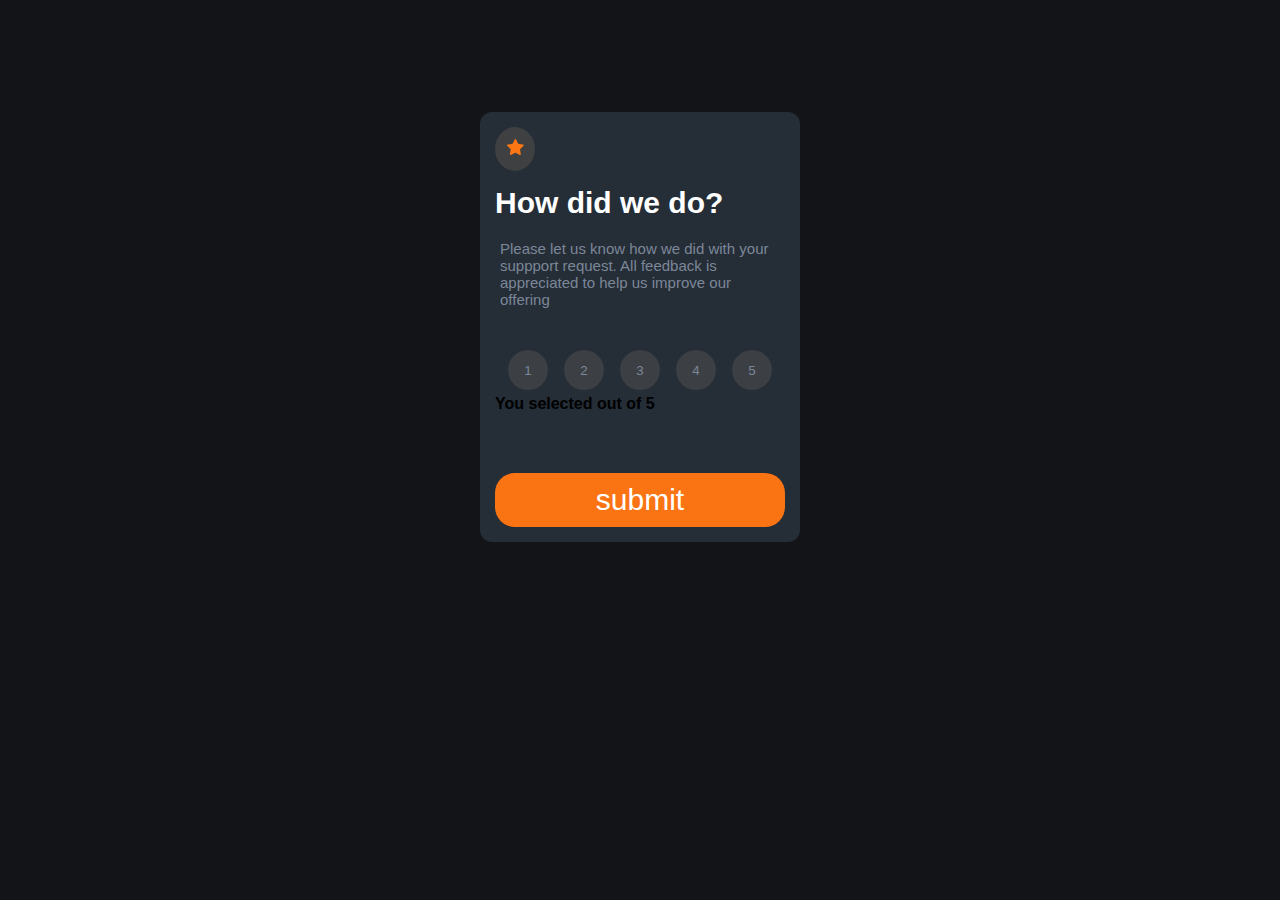
<file: index.html>
<!DOCTYPE html>
<html lang="en">
<head>
    <meta charset="UTF-8">
    <meta http-equiv="X-UA-Compatible" content="IE=edge">
    <meta name="viewport" content="width=device-width, initial-scale=1.0">
    <title>interactive rating component</title>
    <link rel="preconnect" href="https://fonts.googleapis.com">
    <link rel="preconnect" href="https://fonts.gstatic.com" crossorigin>    
    <link rel="stylesheet" href="index.css">
</head>
<body>
    <section class="section">
        <div class="star">
            <svg width="17" height="16" xmlns="http://www.w3.org/2000/svg"><path d="m9.067.43 1.99 4.031c.112.228.33.386.58.422l4.45.647a.772.772 0 0 1 .427 1.316l-3.22 3.138a.773.773 0 0 0-.222.683l.76 4.431a.772.772 0 0 1-1.12.813l-3.98-2.092a.773.773 0 0 0-.718 0l-3.98 2.092a.772.772 0 0 1-1.119-.813l.76-4.431a.77.77 0 0 0-.222-.683L.233 6.846A.772.772 0 0 1 .661 5.53l4.449-.647a.772.772 0 0 0 .58-.422L7.68.43a.774.774 0 0 1 1.387 0Z" fill="#FC7614"/></svg>
        </div>
        <div class="content">
            <h1>How did we do?</h1>
            <p>Please let us know how we did with your suppport request. All feedback is appreciated to help us improve our offering</p>
        </div>
        <ul class="links">
            <button class="numbers" id="num">1</button>
            <button class="numbers" id="num">2</button>
            <button class="numbers" id="num">3</button>
            <button class="numbers" id="num">4</button>
            <button class="numbers" id="num">5</button>
        </ul>
        <h4>You selected <span id="rating"></span> out of 5</h4> 
        <button class="button">
            <a class="button" href="thankyou.html">submit</a>
        </button>
    </section>
    <script src="index.js"></script>
</body>

</html>
</file>
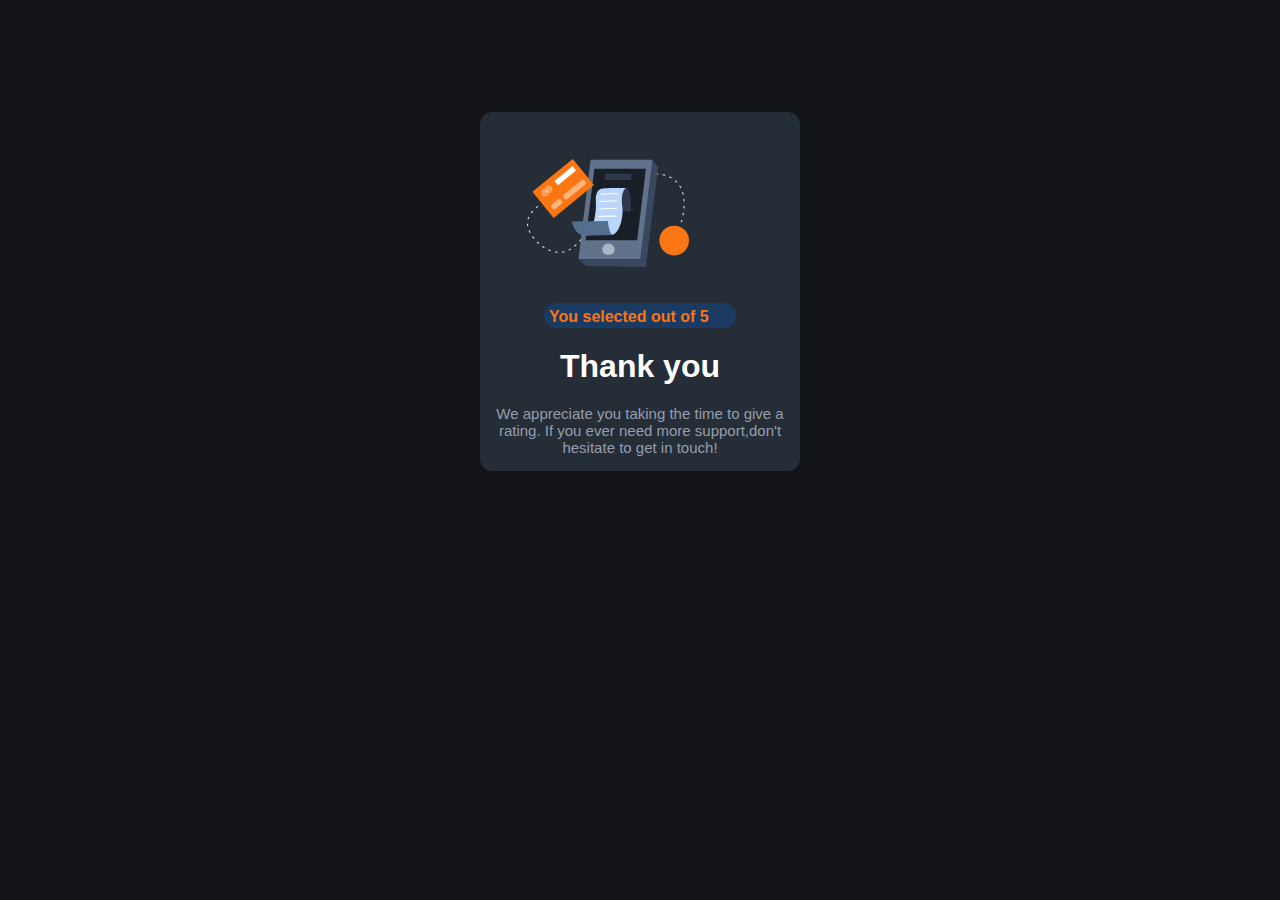
<file: thankyou.html>
<!DOCTYPE html>
<html lang="en">
<head>
    <meta charset="UTF-8">
    <meta http-equiv="X-UA-Compatible" content="IE=edge">
    <meta name="viewport" content="width=device-width, initial-scale=1.0">
    <title>thankyou</title>
    <link rel="preconnect" href="https://fonts.googleapis.com">
    <link rel="preconnect" href="https://fonts.gstatic.com" crossorigin> 
    <link rel="stylesheet" href="thankyou.css">
</head>
<body>
    <section class="section">
        <div class="svg">
            <svg width="162" height="108" xmlns="http://www.w3.org/2000/svg"><g fill="none"><path d="M30 93.744h-.044a23.456 23.456 0 0 1-1.61-.189.543.543 0 0 1 .155-1.076c.52.076 1.04.135 1.563.178a.538.538 0 0 1-.043 1.076l-.022.01Zm5.37-.205a.538.538 0 0 1-.08-1.076 19.51 19.51 0 0 0 1.54-.306.536.536 0 0 1 .645.403.538.538 0 0 1-.397.646c-.537.129-1.074.236-1.611.323l-.097.01Zm-12.137-1.312a.536.536 0 0 1-.183-.033 24.346 24.346 0 0 1-1.525-.608.539.539 0 0 1 .424-.99c.483.21.983.404 1.472.587a.538.538 0 0 1-.188 1.044Zm18.759-.829a.538.538 0 0 1-.242-1.022c.467-.226.934-.479 1.39-.742a.536.536 0 1 1 .538.93c-.478.275-.967.538-1.45.78a.536.536 0 0 1-.258.054h.022Zm-24.994-2.292a.536.536 0 0 1-.29-.08c-.457-.29-.913-.597-1.36-.91a.536.536 0 1 1 .612-.882c.436.307.876.597 1.322.883a.538.538 0 0 1-.284.99Zm30.772-1.544a.537.537 0 0 1-.408-.193.539.539 0 0 1 .06-.759l.117-.124c.355-.306.715-.624 1.074-.957a.537.537 0 1 1 .73.79c-.375.345-.74.673-1.106.985l-.123.102a.537.537 0 0 1-.344.156Zm-36.326-2.69a.537.537 0 0 1-.36-.14c-.402-.37-.8-.747-1.18-1.124a.539.539 0 0 1 .751-.769c.376.371.763.737 1.155 1.076a.538.538 0 0 1 .032.764.537.537 0 0 1-.398.194Zm41.305-2.21a.537.537 0 0 1-.398-.899c.355-.393.715-.79 1.074-1.2a.537.537 0 1 1 .806.71c-.365.415-.725.818-1.074 1.21a.537.537 0 0 1-.408.152v.026ZM6.724 79.723a.537.537 0 0 1-.424-.204 41.79 41.79 0 0 1-.989-1.308.539.539 0 0 1 .124-.753.536.536 0 0 1 .746.124c.312.425.629.85.962 1.27a.539.539 0 0 1-.42.871Zm50.579-2.383a.539.539 0 0 1-.419-.877c.338-.414.677-.828 1.015-1.253a.537.537 0 1 1 .838.672l-1.02 1.259a.537.537 0 0 1-.414.199ZM2.9 73.887a.537.537 0 0 1-.473-.312c-.257-.5-.499-1-.714-1.485a.539.539 0 0 1 .685-.72c.133.052.24.154.298.285.21.462.44.946.687 1.425a.539.539 0 0 1-.483.786v.021Zm58.753-2.028a.537.537 0 0 1-.424-.866l.988-1.275a.537.537 0 1 1 .848.656l-.988 1.275a.537.537 0 0 1-.424.188v.022ZM.682 67.286a.537.537 0 0 1-.537-.462A17.06 17.06 0 0 1 0 65.16a.538.538 0 1 1 1.074 0c.018.519.063 1.036.134 1.55a.539.539 0 0 1-.462.607l-.064-.032Zm65.24-.973a.537.537 0 0 1-.43-.867l.984-1.28a.536.536 0 0 1 .853.65l-.993 1.265a.537.537 0 0 1-.414.21v.022Zm88.49-2.96a.724.724 0 0 1-.15 0 .537.537 0 0 1-.366-.666c.134-.474.28-.99.424-1.544a.538.538 0 0 1 .655-.388.537.537 0 0 1 .382.662c-.145.538-.29 1.076-.43 1.565a.537.537 0 0 1-.515.372Zm-84.247-2.592a.536.536 0 0 1-.424-.867l.983-1.28a.54.54 0 1 1 .854.662l-.989 1.275a.537.537 0 0 1-.413.183l-.01.027Zm-68.924-.382a.536.536 0 0 1-.156 0 .538.538 0 0 1-.355-.673 21.47 21.47 0 0 1 .537-1.565.537.537 0 1 1 .994.403c-.193.49-.37.985-.537 1.474a.537.537 0 0 1-.473.334l-.01.027Zm154.782-3.863a.311.311 0 0 1-.102 0 .538.538 0 0 1-.43-.624c.097-.538.188-1.044.28-1.582a.545.545 0 1 1 1.073.178c-.09.538-.182 1.076-.279 1.614a.537.537 0 0 1-.542.414ZM74.46 55.209a.537.537 0 0 1-.424-.872l1.004-1.27a.537.537 0 1 1 .838.673l-.999 1.264a.537.537 0 0 1-.408.205h-.01ZM4.436 54.165a.539.539 0 0 1-.43-.855c.323-.436.666-.872 1.02-1.297a.537.537 0 1 1 .822.694 22.92 22.92 0 0 0-.977 1.237.537.537 0 0 1-.435.221Zm74.408-4.417a.539.539 0 0 1-.414-.877l1.026-1.248a.537.537 0 1 1 .843.667l-1.02 1.243a.537.537 0 0 1-.435.215Zm78.124-.161h-.043a.538.538 0 0 1-.494-.576c.043-.538.075-1.076.107-1.614a.538.538 0 0 1 .564-.538c.295.018.52.27.505.565a54.253 54.253 0 0 1-.107 1.614.538.538 0 0 1-.532.549ZM9.28 49.13a.537.537 0 0 1-.338-.958c.8-.646 1.316-.99 1.337-1.006a.536.536 0 0 1 .59.898s-.499.334-1.25.942a.536.536 0 0 1-.35.124h.011Zm74.075-4.74a.537.537 0 0 1-.403-.888c.35-.408.704-.817 1.074-1.22a.537.537 0 1 1 .806.71c-.355.403-.71.806-1.074 1.215a.537.537 0 0 1-.414.183h.01Zm73.742-1.797a.537.537 0 0 1-.537-.505 54.325 54.325 0 0 0-.118-1.614.54.54 0 1 1 1.074-.097c.048.538.091 1.076.118 1.614 0 .285-.221.52-.505.538l-.032.064Zm-69.064-3.416a.537.537 0 0 1-.392-.904c.365-.398.735-.79 1.106-1.178a.536.536 0 0 1 .779.737l-1.074 1.173a.537.537 0 0 1-.44.172h.02Zm68.092-3.502a.537.537 0 0 1-.537-.409 22.668 22.668 0 0 0-.408-1.533.539.539 0 0 1 1.03-.307c.151.538.296 1.05.425 1.587a.539.539 0 0 1-.398.651l-.112.01Zm-63.221-1.512a.537.537 0 0 1-.376-.92l1.165-1.13a.537.537 0 1 1 .763.76c-.387.365-.768.741-1.155 1.118a.537.537 0 0 1-.419.172h.022Zm5.14-4.745a.537.537 0 0 1-.355-.941l1.235-1.076a.539.539 0 1 1 .693.828c-.408.34-.817.689-1.225 1.039a.537.537 0 0 1-.37.15h.021Zm55.197-.575c-.247-.468-.505-.931-.779-1.378a.537.537 0 1 1 .918-.554c.285.463.537.947.811 1.431a.539.539 0 0 1-.478.791.537.537 0 0 1-.472-.29ZM103.5 25.055a.539.539 0 0 1-.322-.974c.44-.322.88-.634 1.32-.946a.537.537 0 0 1 .845.394.54.54 0 0 1-.227.488l-1.3.93a.536.536 0 0 1-.338.108h.022Zm46.132-1.56a.537.537 0 0 1-.381-.161c-.359-.359-.74-.717-1.144-1.076a.536.536 0 1 1 .709-.807c.408.36.81.742 1.197 1.135a.539.539 0 0 1 0 .759.537.537 0 0 1-.403.15h.022Zm-40.279-2.28a.537.537 0 0 1-.274-1.001c.473-.275.946-.538 1.418-.797a.54.54 0 0 1 .81.474.542.542 0 0 1-.273.468c-.467.253-.929.538-1.39.785a.536.536 0 0 1-.344.07h.053Zm34.737-1.894a.504.504 0 0 1-.258-.07c-.451-.248-.924-.49-1.407-.716a.539.539 0 0 1 .462-.974c.499.237.988.49 1.46.748a.538.538 0 0 1-.257 1.012Zm-28.49-1.195a.537.537 0 0 1-.2-1.038c.505-.204 1.01-.398 1.52-.581a.537.537 0 0 1 .366 1.011c-.495.178-.989.366-1.483.57a.536.536 0 0 1-.247.038h.043Zm22.045-1.452a.777.777 0 0 1-.156 0c-.505-.15-1.02-.29-1.53-.41a.553.553 0 0 1 .252-1.075c.537.129 1.074.269 1.611.425a.542.542 0 0 1-.15 1.076l-.027-.016Zm-15.456-.597a.537.537 0 0 1-.118-1.066c.537-.107 1.074-.21 1.61-.29a.543.543 0 0 1 .59.735.544.544 0 0 1-.423.34c-.537.082-1.036.178-1.557.286a.365.365 0 0 1-.102-.005Zm8.555-.603h-.038a32.41 32.41 0 0 0-1.579-.06.538.538 0 0 1 0-1.075c.537 0 1.074.027 1.638.06a.538.538 0 0 1-.032 1.075h.01Z" fill="#E6E6E6"/><path fill="#39475F" d="M119.847 100.221H58.146L70.332.793h55.025l5.747 7.601z"/><path fill="#61728D" d="M113.172 100.221H51.465L63.651.793h61.706z"/><path fill="#181F27" d="M110.132 81.354H58.576l8.791-71.695h51.557z"/><path fill="#1E252E" d="m92.743 50.055 14.897.177-.29 2.308-14.607-.252z"/><path fill="#39475F" d="m51.465 100.221 7.422 6.864 60.037.915.923-7.779z"/><path d="M99.096 29.058s2.572.183 3.888 5.03c1.316 4.847.865 18.377.865 18.377l-11.096-.177s-5.537-20.137 6.343-23.23Z" fill="#2D394B"/><path fill="#FC7614" d="M5.42 32.843 45.778 0l21.18 26.119L26.603 58.96z"/><path fill="#FFF" d="M27.49 21.931 45.56 7.226l3.497 4.313-18.07 14.706z"/><path d="m25.272 45.175 5.338-4.345a2.772 2.772 0 0 1 3.902.404 2.781 2.781 0 0 1-.404 3.91l-5.338 4.344a2.772 2.772 0 0 1-3.903-.404 2.781 2.781 0 0 1 .405-3.91ZM37.33 35.365l16.89-13.743a2.772 2.772 0 0 1 3.902.404 2.781 2.781 0 0 1-.405 3.909L40.83 39.679a2.772 2.772 0 0 1-3.903-.404 2.781 2.781 0 0 1 .405-3.91Z" fill="#FFF" opacity=".46"/><ellipse fill="#FFF" opacity=".3" cx="17.937" cy="33.636" rx="3.673" ry="3.68"/><ellipse fill="#FFF" opacity=".3" cx="21.664" cy="30.284" rx="3.673" ry="3.68"/><path d="M99.096 29.058s-5.838 2.103-3.803 18.581c1.493 12.073-3.55 28.056-11.004 28.25-7.454.193-21.202-.463-21.202-.463s7.159-18.56 5.676-34.145a14.786 14.786 0 0 1 .763-6.456c.87-2.373 2.487-4.842 5.494-5.245 6.004-.818 24.076-.522 24.076-.522Z" fill="#BAD6FA"/><path d="m58.957 76.63 26.342-.537s-4.017-3.992-4.27-14.154l-36.234.538a31.494 31.494 0 0 0 2.841 7.531 12.547 12.547 0 0 0 11.32 6.623Z" fill="#546F8D"/><path fill="#2D394B" d="m78.21 14.834-.918 6.041h26.621l.806-6.041z"/><path d="M85.54 86.19c-2.872-2.517-7.416-2.022-9.446 1.222a4.955 4.955 0 0 0-.8 2.647c0 3.98 2.744 6.59 8.227 5.492 4.184-.839 5.779-6.073 2.02-9.36Z" fill="#FFF" opacity=".48"/><ellipse fill="#FC7614" cx="147.188" cy="81.542" rx="14.812" ry="14.837"/><path d="M73.731 35.75a.537.537 0 0 1-.038-1.076c.113 0 11.343-.828 17.363-.29a.54.54 0 0 1-.096 1.076c-5.908-.538-17.079.274-17.186.285l-.043.005Zm-.891 7.279a.538.538 0 0 1-.038-1.076c.113 0 11.342-.828 17.363-.29a.54.54 0 0 1-.097 1.076c-5.907-.538-17.073.28-17.185.285l-.043.005Zm-.102 7.564a.538.538 0 0 1-.043-1.076c.112 0 11.347-.829 17.362-.29a.54.54 0 0 1-.096 1.075c-5.908-.538-17.073.28-17.186.286l-.037.005Zm-.715 7.564a.537.537 0 0 1-.037-1.076c.112 0 11.342-.829 17.362-.285a.54.54 0 0 1-.096 1.076c-5.908-.538-17.073.28-17.186.285h-.043Z" fill="#FFF"/></g></svg>
        </div>
        <div class="notes">
            <h4>You selected <span id="rating"></span> out of 5</h4>
            <h1>Thank you</h1>
            <p>We appreciate you taking the time to give a rating. If you ever need more support,don't hesitate to get in touch!</p>
        </div>
    </section>
    <script src="index.js"></script>
</body>
</html>
</file>
<file: index.css>
*{
    border: 0;
    margin: 0;
    box-sizing: border-box;
    font-family: 'Nunito', sans-serif;
}
body{
 background: hsl(216, 12%, 8%);
}
.section{
    background: hsl(213, 19%, 18%);
    margin: 7em 3em 0 3em;
    padding: 15px;
    border-radius: 12px;
}
.star{
    background: hsl(210, 2%, 25%);
    padding: 12px;
    width: 40px;
    border-radius: 50%;
}
.content h1{
    color: hsl(0, 0%, 100%);
    padding: .5em 0;
    font-size: 30px;
}
.content p{
    color:  hsl(216, 12%, 54%);
    font-size: 15px;
    padding: 5px;
}
.links{
    display: flex;
    flex-wrap: wrap;
    justify-content: space-around;
    margin-top: 2em;
    padding: 5px;
    
}
.links .numbers{
    color: hsl(216, 12%, 54%);
    width: 40px;
    height: 40px;
    padding: 10px;
    text-align: center;
    border-radius: 50%;
    background: hsl(214, 6%, 25%);
}
.active{
    background: hsl(217, 12%, 63%);
}
.links .numbers:hover{
    background: hsl(25, 97%, 53%);
    cursor: pointer;
}
.button{
    color: hsl(0, 0%, 100%);
    margin-top: 2em;
    padding: 10px;
    width: 100%;
    border-radius: 20px;
    font-size: 30px;
    background: hsl(25, 97%, 53%);
    cursor: pointer;
}
a{
    text-decoration: none;
    color: hsl(0, 0%, 100%);
}
.button:hover,.button:hover{
    color: hsl(25, 97%, 53%);
    background: hsl(0, 0%, 100%);

}
@media screen and (min-width:600px) {
    .section{
        background: hsl(213, 19%, 18%);
        margin: auto;
        margin-top: 7em;
        padding: 15px;
        border-radius: 12px;
        width: 20em;
    }
}
</file>
<file: thankyou.css>
*{
    border: 0;
    margin: 0;
    box-sizing: border-box;
    font-family: 'Nunito', sans-serif;
}
body{
 background: hsl(216, 12%, 8%);
}
.section{
    background: hsl(213, 19%, 18%);
    margin: 7em 3em 0 3em;
    padding: 25px;
    border-radius: 12px;
}
.svg{
    margin: 2em;
}
.notes h4{
    color: hsl(25, 97%, 53%);
    margin: auto;
    width: 12em;
    height: 25px;
    border-radius: 12px;
    padding: 5px;
    background: hsl(213, 58%, 24%);
}
.notes h1{
    padding: 20px;
    text-align: center;
    color: hsl(0, 0%, 100%);
}
.notes p{
    text-align: center;
    font-size: 15px;
    color:hsl(217, 12%, 63%)
}
@media screen and (min-width:600px) {
    .section{
        background: hsl(213, 19%, 18%);
        margin: auto;
        margin-top: 7em;
        padding: 15px;
        border-radius: 12px;
        width: 20em;
    }
}
</file>
